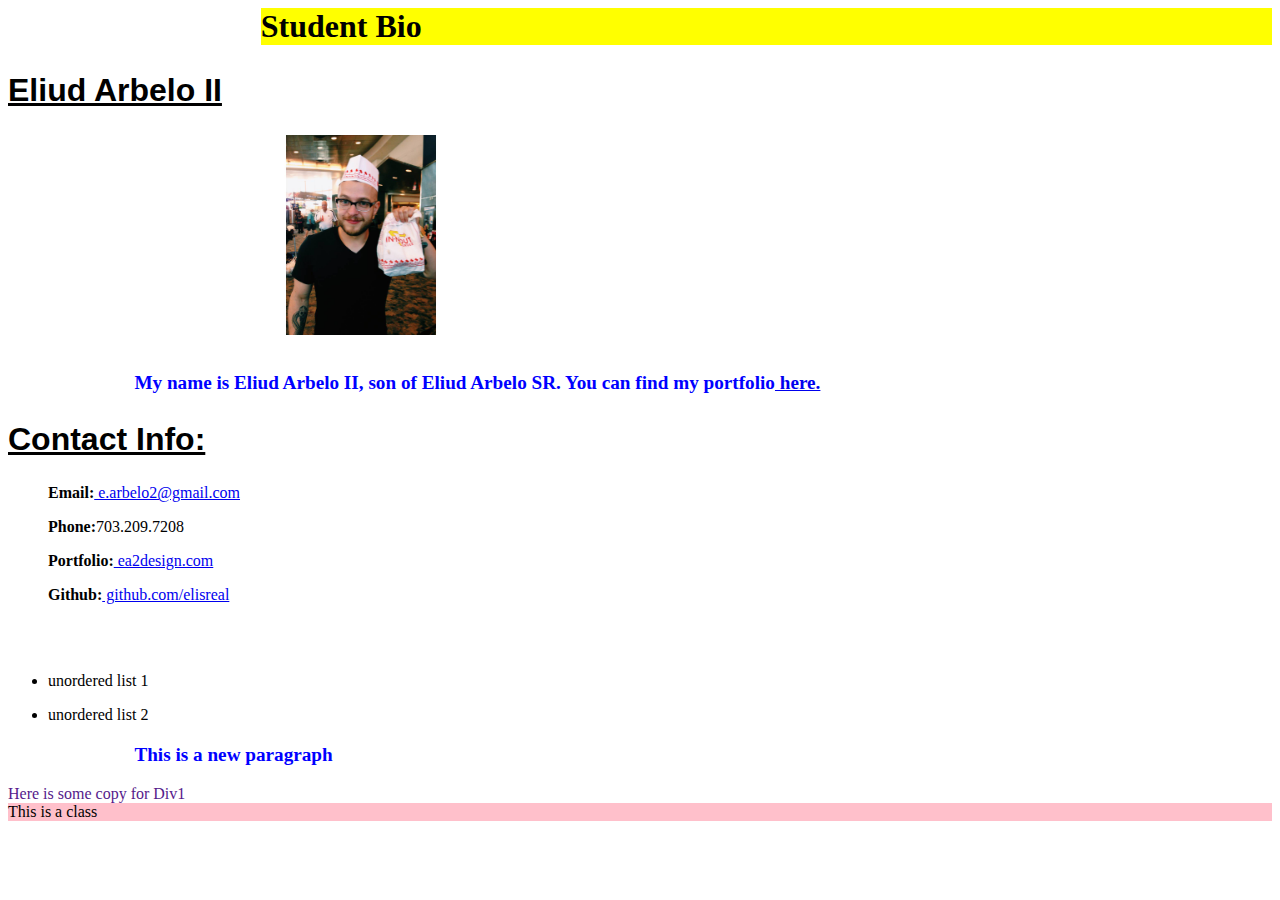
<file: newHTML.html>
<html>
	<head>
		<title>Student Bio</title>

			<link rel="stylesheet" type="text/css" href="style.css">

	</head>
<body>
	<h1>Student Bio</h1>
	<h2>Eliud Arbelo II</h2>
	<img src="me.jpg" width="200px">
	<br>
	<p>My name is Eliud Arbelo II, son of Eliud Arbelo SR. You can find my portfolio<a href="http://www.ea2design.com"> here.</a></p>
	<h2>Contact Info:</h2>
	<ul><strong>Email:</strong><a href="mailto:e.arbelo2@gmail.com"> e.arbelo2@gmail.com</a></ul>
	<ul><strong>Phone:</strong>703.209.7208</ul>
	<ul><strong>Portfolio:</strong><a href="http://www.ea2design.com"> ea2design.com</a></ul>
	<ul><strong>Github:</strong><a href="https://github.com/elisreal"> github.com/elisreal</a></ul>
<br>
<br>
	<ul>
		<li>unordered list 1</li>
	</ul>
	<ul>
		<li>unordered list 2</li>
	</ul>

	<p>This is a new paragraph</p>

	<div id="div1">
		Here is some copy for Div1
	</div>

	<div class="class1">
		This is a class
	</div>

	<section>
			
	</section>

</body>

</html>
</file>
<file: style.css>
h1 {
				background-color: #ffff00;
				margin-left: 20%;
			}

			h2 {
				text-decoration: underline;
				font-family: sans-serif;
				font-size: 2rem;
			}

			img {
				margin-left: 20%;
				display: block;
			}
			
			p {
				font-size: 1.2rem;
				color: #0000ff;
				margin-left: 10%;
				font-weight: bolder;
			}
		/* ids need a hashtag (#) */
			#div1 {
				color: #551a8b;
			}

		/* Class needs a period (.) */
			.class1 {
				background-color: #FFC0CB;
			}
</file>
